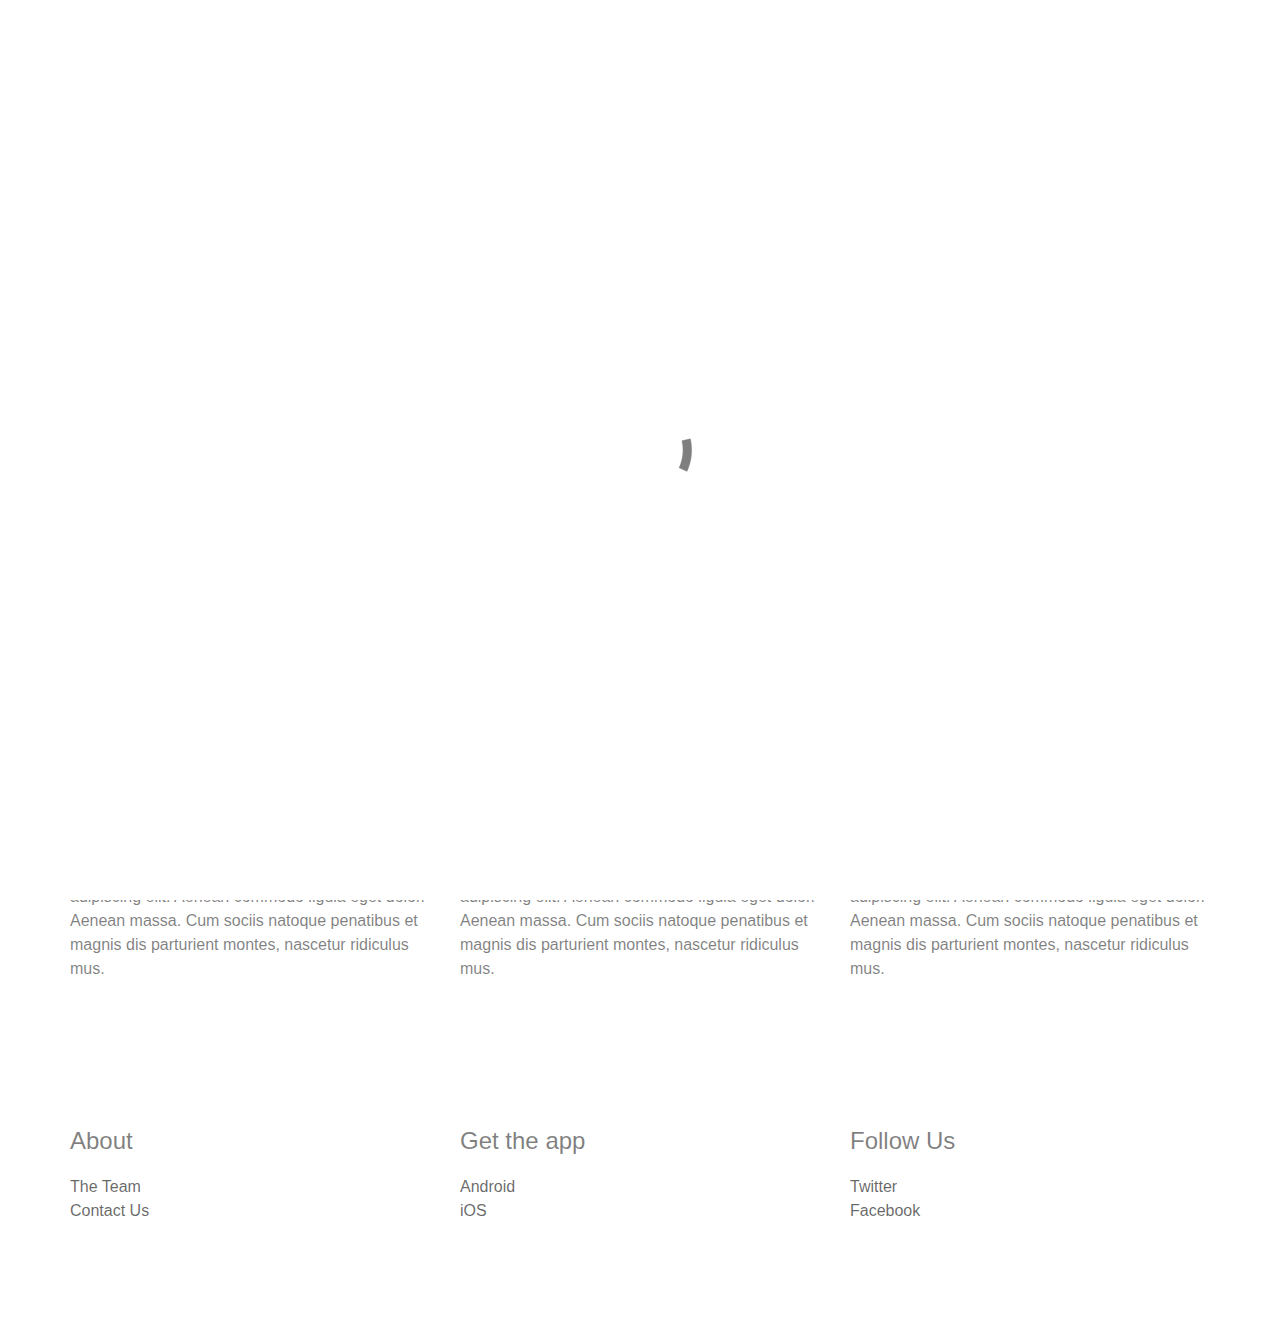
<file: index.html>
<!doctype html>
<html>
<head>
    <meta charset="utf-8">
    <meta name="keywords" content="">
    <meta name="description" content="">
    <meta name="viewport" content="width=device-width, initial-scale=1.0, viewport-fit=cover">
	<meta name="robots" content="index, follow">
    <link rel="shortcut icon" type="image/png" href="favicon.png">
    
	<link rel="stylesheet" type="text/css" href="./css/bootstrap.min.css?9759">
	<link rel="stylesheet" type="text/css" href="style.css?2817">
	<link rel="stylesheet" type="text/css" href="./css/animate.min.css?7984">
	
    <title>Home</title>


    
<!-- Analytics -->
 
<!-- Analytics END -->
    
</head>
<body>

<!-- Preloader -->
<div id="page-loading-blocs-notifaction" class="page-preloader"></div>
<!-- Preloader END -->


<!-- Main container -->
<div class="page-container">
    
<!-- bloc-0 -->
<div class="bloc l-bloc" id="bloc-0">
	<div class="container bloc-sm">
		<div class="row">
			<div class="col">
				<nav class="navbar row navbar-expand-md navbar-light" role="navigation">
					<a class="navbar-brand ltc-black " href="index.html">Davis Kanters</a>
					<button id="nav-toggle" type="button" class="ml-auto ui-navbar-toggler navbar-toggler border-0 p-0" data-toggle="collapse" data-target=".navbar-22597" aria-expanded="false" aria-label="Toggle navigation">
						<span class="navbar-toggler-icon"></span>
					</button>
					<div class="collapse navbar-collapse navbar-22597">
						<ul class="site-navigation nav navbar-nav ml-auto">
							<li class="nav-item">
								<a href="index.html" class="nav-link ltc-black">Home</a>
							</li>
							<li class="nav-item">
								<a href="info.html" class="a-btn nav-link ltc-black">Info</a>
							</li>
						</ul>
					</div>
				</nav>
			</div>
		</div>
	</div>
</div>
<!-- bloc-0 END -->

<!-- bloc-1 -->
<div class="bloc none l-bloc" id="bloc-1">
	<div class="container bloc-lg bloc-sm-lg">
		<div class="row">
			<div class="col-md-6">
				<img src="img/lazyload-ph.png" data-src="img/Untitled-1%209.56.23%20PM.jpg" class="img-fluid mx-auto d-block lazyload" alt="placeholder image" />
			</div>
			<div class="col-md-6 align-self-center">
				<h2 class="mg-md">
					Look at this picture i tooken!
				</h2>
				<h3 class="mg-md">
					cyan is not blue<br>
				</h3>
				<p>
					Lorem ipsum dolor sit amet, consectetuer adipiscing elit. Aenean commodo ligula eget dolor. Aenean massa. Cum sociis natoque penatibus et magnis dis parturient montes, nascetur ridiculus mus. Donec quam felis, ultricies nec, pellentesque eu, pretium quis, sem. Nulla consequat massa quis enim.
				</p><a href="downloads/No Download" class="btn btn-lg btn-azure" target="_blank">More Info</a>
			</div>
		</div>
	</div>
</div>
<!-- bloc-1 END -->

<!-- bloc-2 -->
<div class="bloc l-bloc" id="bloc-2">
	<div class="container bloc-lg bloc-sm-lg">
		<div class="row">
			<div class="col-md-4">
				<img src="img/lazyload-ph.png" data-src="img/placeholder-image.png" class="img-fluid mx-auto d-block lazyload" alt="placeholder image" />
				<h3 class="mg-md">
					Feature Title
				</h3>
				<p>
					Lorem ipsum dolor sit amet, consectetuer adipiscing elit. Aenean commodo ligula eget dolor. Aenean massa. Cum sociis natoque penatibus et magnis dis parturient montes, nascetur ridiculus mus.
				</p>
			</div>
			<div class="col-md-4">
				<img src="img/lazyload-ph.png" data-src="img/placeholder-image.png" class="img-fluid mx-auto d-block lazyload" alt="placeholder image" />
				<h3 class="mg-md">
					Feature Title
				</h3>
				<p>
					Lorem ipsum dolor sit amet, consectetuer adipiscing elit. Aenean commodo ligula eget dolor. Aenean massa. Cum sociis natoque penatibus et magnis dis parturient montes, nascetur ridiculus mus.
				</p>
			</div>
			<div class="col-md-4">
				<img src="img/lazyload-ph.png" data-src="img/placeholder-image.png" class="img-fluid mx-auto d-block lazyload" alt="placeholder image" />
				<h3 class="mg-md">
					Feature Title
				</h3>
				<p>
					Lorem ipsum dolor sit amet, consectetuer adipiscing elit. Aenean commodo ligula eget dolor. Aenean massa. Cum sociis natoque penatibus et magnis dis parturient montes, nascetur ridiculus mus.
				</p>
			</div>
		</div>
	</div>
</div>
<!-- bloc-2 END -->

<!-- ScrollToTop Button -->
<a class="bloc-button btn btn-d scrollToTop" onclick="scrollToTarget('1',this)"><svg xmlns="http://www.w3.org/2000/svg" width="22" height="22" viewBox="0 0 32 32"><path class="scroll-to-top-btn-icon" d="M30,22.656l-14-13-14,13"/></svg></a>
<!-- ScrollToTop Button END-->


<!-- bloc-3 -->
<div class="bloc l-bloc" id="bloc-3">
	<div class="container bloc-lg">
		<div class="row">
			<div class="col-12 col-sm-4">
				<h4 class="mg-md text-sm-left text-center">
					About
				</h4><a href="index.html" class="a-btn a-block footer-link">The Team</a><a href="index.html" class="a-btn a-block footer-link">Contact Us</a>
			</div>
			<div class="col-12 col-sm-4">
				<h4 class="mg-md text-sm-left text-center">
					Get the app
				</h4><a href="index.html" class="a-btn a-block footer-link">Android</a><a href="index.html" class="a-btn a-block footer-link">iOS</a>
			</div>
			<div class="col-12 col-sm-4">
				<h4 class="mg-md text-sm-left text-center">
					Follow Us
				</h4><a href="index.html" class="a-btn a-block footer-link">Twitter</a><a href="index.html" class="a-btn a-block footer-link">Facebook</a>
			</div>
		</div>
	</div>
</div>
<!-- bloc-3 END -->

</div>
<!-- Main container END -->
    


<!-- Additional JS -->
<script src="./js/jquery.min.js?4013"></script>
<script src="./js/bootstrap.bundle.min.js?4102"></script>
<script src="./js/blocs.min.js?5044"></script>
<script src="./js/lazysizes.min.js" defer></script><!-- Additional JS END -->


</body>
</html>
</file>
<file: style.css>
/*-----------------------------------------------------------------------------------
	testing
	About: A shiny new Blocs website.
	Author: Davis
	Version: 1.0
	Built with Blocs
-----------------------------------------------------------------------------------*/
body{
	margin:0;
	padding:0;
    background:#FFFFFF;
    overflow-x:hidden;
    -webkit-font-smoothing: antialiased;
    -moz-osx-font-smoothing: grayscale;
}
.page-container{overflow: hidden;} /* Prevents unwanted scroll space when scroll FX used. */
a,button{transition: background .3s ease-in-out;outline: none!important;} /* Prevent blue selection glow on Chrome and Safari */
a:hover{text-decoration: none; cursor:pointer;}


/* Preloader */

.page-preloader{position: fixed;top: 0;bottom: 0;width: 100%;z-index:100000;background:#FFFFFF url("img/pageload-spinner.gif") no-repeat center center;animation-name: preloader-fade;animation-delay: 2s;animation-duration: 0.5s;animation-fill-mode: both;}
.preloader-complete{animation-delay:0.1s;}
@keyframes preloader-fade {0% {opacity: 1;visibility: visible;}100% {opacity: 0;visibility: hidden;}}

/* = Blocs
-------------------------------------------------------------- */

.bloc{
	width:100%;
	clear:both;
	background: 50% 50% no-repeat;
	padding:0 20px;
	-webkit-background-size: cover;
	-moz-background-size: cover;
	-o-background-size: cover;
	background-size: cover;
	position:relative;
	display:flex;
}
.bloc .container{
	padding-left:0;
	padding-right:0;
}


/* Sizes */

.bloc-lg{
	padding:100px 20px;
}
.bloc-sm{
	padding:20px;
}


/* Light theme */

.d-bloc .card,.l-bloc{
	color:rgba(0,0,0,.5);
}
.d-bloc .card button:hover,.l-bloc button:hover{
	color:rgba(0,0,0,.7);
}
.l-bloc .icon-round,.l-bloc .icon-square,.l-bloc .icon-rounded,.l-bloc .icon-semi-rounded-a,.l-bloc .icon-semi-rounded-b{
	border-color:rgba(0,0,0,.7);
}
.d-bloc .card .divider-h span,.l-bloc .divider-h span{
	border-color:rgba(0,0,0,.1);
}
.d-bloc .card .a-btn,.l-bloc .a-btn,.l-bloc .navbar a,.l-bloc a .icon-sm, .l-bloc a .icon-md, .l-bloc a .icon-lg, .l-bloc a .icon-xl, .l-bloc h1 a, .l-bloc h2 a, .l-bloc h3 a, .l-bloc h4 a, .l-bloc h5 a, .l-bloc h6 a, .l-bloc p a{
	color:rgba(0,0,0,.6);
}
.d-bloc .card .a-btn:hover,.l-bloc .a-btn:hover,.l-bloc .navbar a:hover, .l-bloc a:hover .icon-sm, .l-bloc a:hover .icon-md, .l-bloc a:hover .icon-lg, .l-bloc a:hover .icon-xl, .l-bloc h1 a:hover, .l-bloc h2 a:hover, .l-bloc h3 a:hover, .l-bloc h4 a:hover, .l-bloc h5 a:hover, .l-bloc h6 a:hover, .l-bloc p a:hover{
	color:rgba(0,0,0,1);
}
.l-bloc .navbar-toggle .icon-bar{
	color:rgba(0,0,0,.6);
}
.d-bloc .card .btn-wire,.d-bloc .card .btn-wire:hover,.l-bloc .btn-wire,.l-bloc .btn-wire:hover{
	color:rgba(0,0,0,.7);
	border-color:rgba(0,0,0,.3);
}


/* = NavBar
-------------------------------------------------------------- */

/* Handle Multi Level Navigation */
.dropdown-menu .dropdown-menu{
	border:none}
@media (min-width:576px){
	
.navbar-expand-sm .dropdown-menu .dropdown-menu{
	border:1px solid rgba(0,0,0,.15);
	position:absolute;
	left:100%;
	top:-7px}.navbar-expand-sm .dropdown-menu .submenu-left{
	right:100%;
	left:auto}}@media (min-width:768px){
	.navbar-expand-md .dropdown-menu .dropdown-menu{
	border:1px solid rgba(0,0,0,.15);
	border:1px solid rgba(0,0,0,.15);
	position:absolute;
	left:100%;
	top:-7px}.navbar-expand-md .dropdown-menu .submenu-left{
	right:100%;
	left:auto}}@media (min-width:992px){
	.navbar-expand-lg .dropdown-menu .dropdown-menu{
	border:1px solid rgba(0,0,0,.15);
	position:absolute;
	left:100%;
	top:-7px}.navbar-expand-lg .dropdown-menu .submenu-left{
	right:100%;
	left:auto}
}
/* = Bric adjustment margins
-------------------------------------------------------------- */

.mg-md{
	margin-top:10px;
	margin-bottom:20px;
}

/* = Buttons
-------------------------------------------------------------- */

.btn-d,.btn-d:hover,.btn-d:focus{
	color:#FFF;
	background:rgba(0,0,0,.3);
}

/* Prevent ugly blue glow on chrome and safari */
button{
	outline: none!important;
}

.a-block{
	width:100%;
	text-align:left;
	display: inline-block;
}
.text-center .a-block{
	text-align:center;
}





.card-sq, .card-sq .card-header, .card-sq .card-footer{
	border-radius:0;
}
.card-rd{
	border-radius:30px;
}
.card-rd .card-header{
	border-radius:29px 29px 0 0;
}
.card-rd .card-footer{
	border-radius:0 0 29px 29px;
}





/* ScrollToTop button */

.scrollToTop{
	width:36px;
	height:36px;
	padding:5px;
	position:fixed;
	bottom:20px;
	right:20px;
	opacity:0;
	z-index:999;
	transition: all .3s ease-in-out;
	pointer-events:none;
}
.showScrollTop{
	opacity: 1;
	pointer-events:all;
}
.scroll-to-top-btn-icon{
	fill: none;
	stroke: #fff;
	stroke-width: 2px;
	fill-rule: evenodd;
	stroke-linecap:round;
}

/* = Custom Styling
-------------------------------------------------------------- */

h1,h2,h3,h4,h5,h6,p,label,.btn,a{
	font-family:"Helvetica";
}
.container{
	max-width:1140px;
}

/* = Colour
-------------------------------------------------------------- */


/* Button colour styles */

.btn-azure{
	background:#0096FF;
	color:#FFFFFF!important;
}
.btn-azure:hover{
	background:#0078cc!important;
	color:#FFFFFF!important;
}

/* Link colour styles */

.ltc-black{
	color:#000000!important;
}
.ltc-black:hover{
	color:#000000!important;
}

/* Bloc image backgrounds */




/* = Bloc Padding Multi Breakpoint
-------------------------------------------------------------- */

@media (min-width: 576px) {
    .bloc-xxl-sm{padding:200px 20px;}
    .bloc-xl-sm{padding:150px 20px;}
    .bloc-lg-sm{padding:100px 20px;}
    .bloc-md-sm{padding:50px 20px;}
    .bloc-sm-sm{padding:20px;}
    .bloc-no-padding-sm{padding:0 20px;}
}
@media (min-width: 768px) {
    .bloc-xxl-md{padding:200px 20px;}
    .bloc-xl-md{padding:150px 20px;}
    .bloc-lg-md{padding:100px 20px;}
    .bloc-md-md{padding:50px 20px;}
    .bloc-sm-md{padding:20px 20px;}
    .bloc-no-padding-md{padding:0 20px;}
}
@media (min-width: 992px) {
    .bloc-xxl-lg{padding:200px 20px;}
    .bloc-xl-lg{padding:150px 20px;}
    .bloc-lg-lg{padding:100px 20px;}
    .bloc-md-lg{padding:50px 20px;}
    .bloc-sm-lg{padding:20px;}
    .bloc-no-padding-lg{padding:0 20px;}
}


/* = Mobile adjustments 
-------------------------------------------------------------- */
@media (max-width: 1024px)
{
    .bloc.full-width-bloc, .bloc-tile-2.full-width-bloc .container, .bloc-tile-3.full-width-bloc .container, .bloc-tile-4.full-width-bloc .container{
        padding-left: 0; 
        padding-right: 0;  
    }
}
@media (max-width: 991px)
{
    .container{width:100%;}
    .bloc{padding-left: constant(safe-area-inset-left);padding-right: constant(safe-area-inset-right);} /* iPhone X Notch Support*/
    .bloc-group, .bloc-group .bloc{display:block;width:100%;}
}
@media (max-width: 767px)
{
    .bloc-tile-2 .container, .bloc-tile-3 .container, .bloc-tile-4 .container{
        padding-left:0;padding-right:0;
    }
    .btn-dwn{
       display:none; 
    }
    .voffset{
        margin-top:5px;
    }
    .voffset-md{
        margin-top:20px;
    }
    .voffset-lg{
        margin-top:30px;
    }
    form{
        padding:5px;
    }
    .close-lightbox{
        display:inline-block;
    }
    .blocsapp-device-iphone5{
	   background-size: 216px 425px;
	   padding-top:60px;
	   width:216px;
	   height:425px;
    }
    .blocsapp-device-iphone5 img{
	   width: 180px;
	   height: 320px;
    }
}
@media (max-width: 575px){
	.footer-link{
		text-align:center;
	}
	
}
</file>
